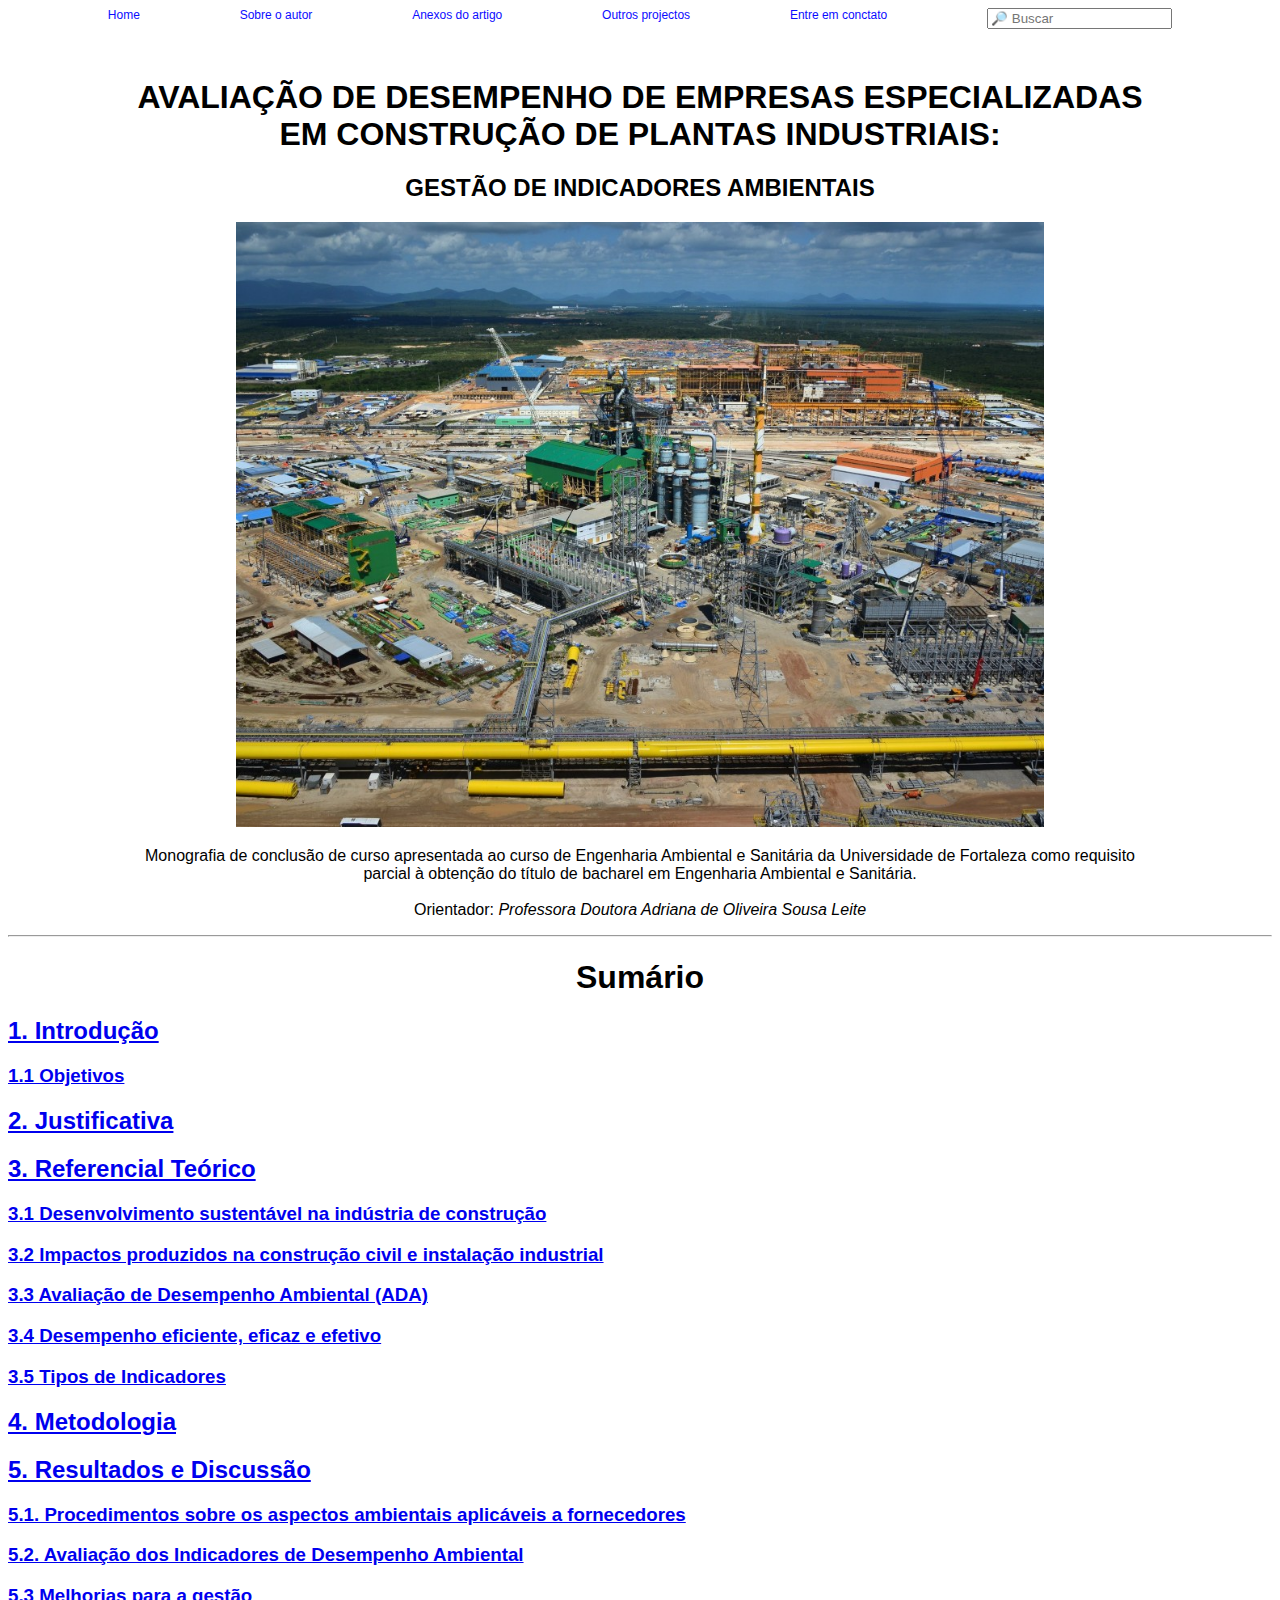
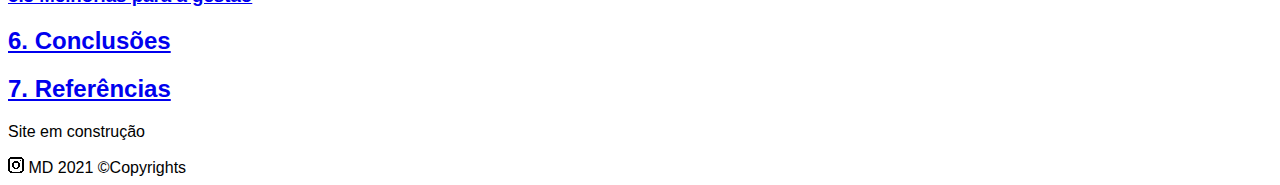
<file: site/index.html>
<!DOCTYPE html>
<html lang="pt-br">
    <head>
        <meta charset="UTF-8">
        <meta name="viewport" content="width=device-width, initial-scale=1.0">
        <link rel="shortcut icon" href="./images/favicon.ico" type="image/x-icon">
        <link rel="stylesheet" href="./styles.css">
        <title>A.D.A. na construção industrial
        </title>
    </head>
    <body>
        <header>
            <nav>Home</nav>
            <nav>Sobre o autor</nav>
            <nav>Anexos do artigo</nav>
            <nav>Outros projectos</nav>
            <nav>Entre em conctato</nav>
            <nav><input type="text" placeholder="&#x1F50E; Buscar"></nav>
        </header>
        <main>
            <div id="title">
                 <h1>AVALIAÇÃO DE DESEMPENHO DE EMPRESAS ESPECIALIZADAS EM CONSTRUÇÃO DE PLANTAS INDUSTRIAIS:</h1>
                <h2>GESTÃO DE INDICADORES AMBIENTAIS</h2>
                 <img src="./images/article-figs/Imagem1.jpg" alt="construção de plantas industriais">
                <p>Monografia de conclusão de curso apresentada ao curso de Engenharia Ambiental e Sanitária da Universidade de Fortaleza como requisito parcial à obtenção do título de bacharel em Engenharia Ambiental e Sanitária. 
                 <br><br>Orientador: <em>Professora Doutora Adriana de Oliveira Sousa Leite</em></p> 
            </div>
        </main>
        <hr>
        <section>
            <Summary>
                <h1>Sumário</h1>
                <h2><a href="./introducao/index.html#1">1. Introdução</a></h2>
                <h3><a href="./introducao/index.html#1.1">1.1 Objetivos</a></h3>
                <h2><a href="./justificativa/index.html#2">2. Justificativa</a></h2> 
                <h2><a href="./referencial-teorico/index.html#3">3. Referencial Teórico</a></h2>
                <h3><a href="./referencial-teorico/index.html#3.1">3.1 Desenvolvimento sustentável na indústria de construção</a></h3>
                <h3><a href="./referencial-teorico/index.html#3.2">3.2 Impactos produzidos na construção civil e instalação industrial</a></h3>
                <h3><a href="./referencial-teorico/index.html#3.3">3.3 Avaliação de Desempenho Ambiental (ADA)</a></h3>
                <h3><a href="./referencial-teorico/index.html#3.4">3.4	Desempenho eficiente, eficaz e efetivo</a></h3>
                <h3><a href="./referencial-teorico/index.html#3.5">3.5 Tipos de Indicadores</a></h3>
                <h2><a href="#metodologia">4. Metodologia</a></h2>
                <h2><a href="#resultados-discussao">5. Resultados e Discussão</a></h2>
                <h3><a href="#procedimentos">5.1. Procedimentos sobre os aspectos ambientais aplicáveis a fornecedores</a></h3>
                <h3><a href="#avaliacao-indicadores">5.2. Avaliação dos Indicadores de Desempenho Ambiental</a></h3>
                <h3><a href="#melhorias">5.3 Melhorias para a gestão</a></h3>
                <h2><a href="#conclusoes">6. Conclusões</a></h2>
                <h2><a href="#referencias">7. Referências</a></h2>
            </Summary>
        </section>
        <p>Site em construção</p>
        <footer>
            <a href="https://www.instagram.com/matheusgdutra/" target="_blank"><img src="./images/instagram- 16x16.png" alt="instagram @aunimalstore"></a>
            MD 2021 &copy;Copyrights  
        </footer>
    </body>
</html>
</file>
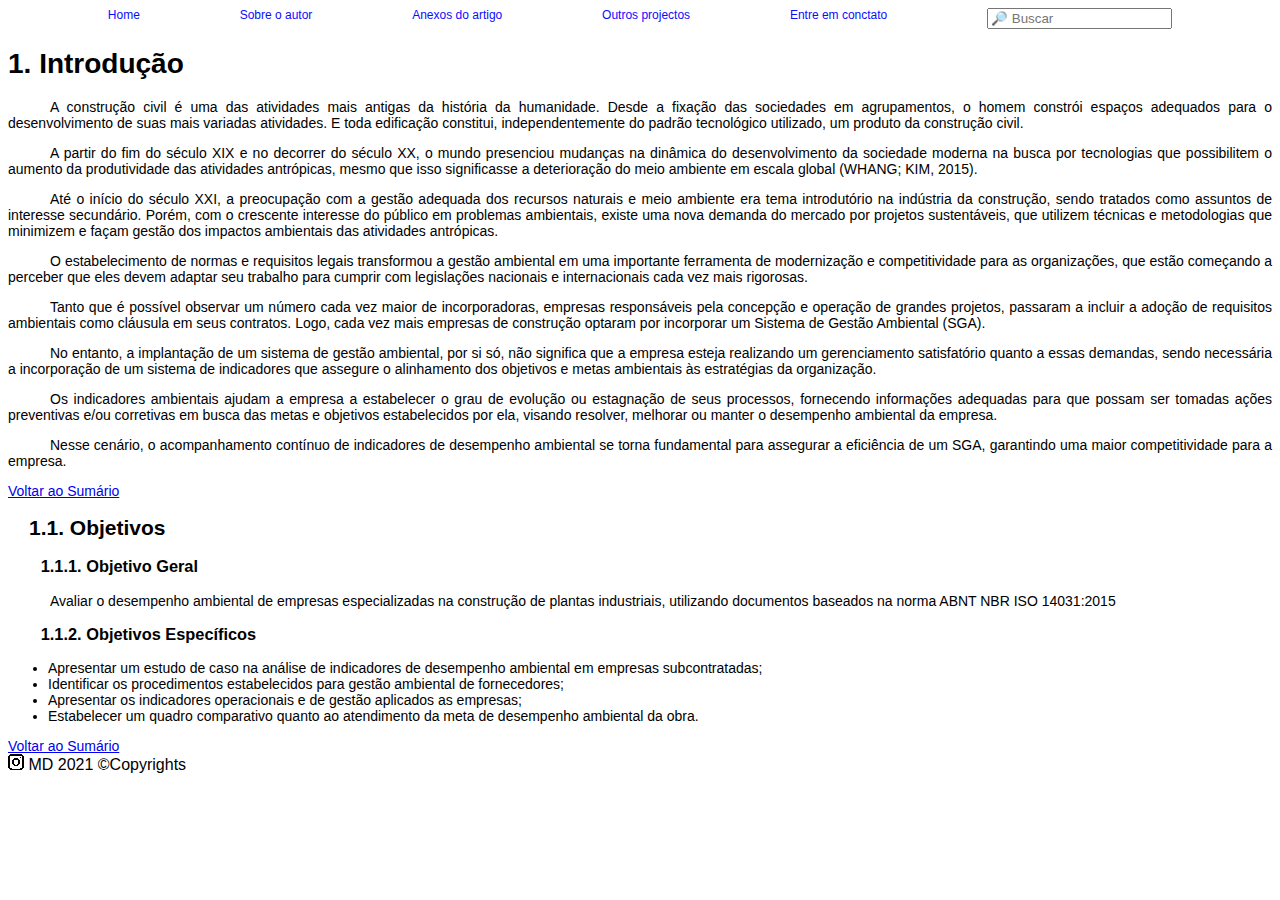
<file: site/introducao/index.html>
<!DOCTYPE html>
<html lang="pt-br">
    <head>
        <meta charset="UTF-8">
        <meta name="viewport" content="width=device-width, initial-scale=1.0">
        <link rel="shortcut icon" href="../images/favicon.ico" type="image/x-icon">
        <link rel="stylesheet" href="../styles.css">
        <title>A.D.A. na construção industrial
        </title>
    </head>
    <body>
        <header>
            <nav>Home</nav>
            <nav>Sobre o autor</nav>
            <nav>Anexos do artigo</nav>
            <nav>Outros projectos</nav>
            <nav>Entre em conctato</nav>
            <nav><input type="text" placeholder="&#x1F50E; Buscar"></nav>
        </header>
        <main>
            <article>
                <div id="1">
                    <h1>1. Introdução</h1>
                    <p>&emsp;&emsp;&emsp;A construção civil é uma das atividades mais antigas da história da humanidade. Desde a fixação das sociedades em agrupamentos, o homem constrói espaços adequados para o desenvolvimento de suas mais variadas atividades. E toda edificação constitui, independentemente do padrão tecnológico utilizado, um produto da construção civil.</p>
                    <p>&emsp;&emsp;&emsp;A partir do fim do século XIX e no decorrer do século XX, o mundo presenciou mudanças na dinâmica do desenvolvimento da sociedade moderna na busca por tecnologias que possibilitem o aumento da produtividade das atividades antrópicas, mesmo que isso significasse a deterioração do meio ambiente em escala global (WHANG; KIM, 2015).</p>
                    <p>&emsp;&emsp;&emsp;Até o início do século XXI, a preocupação com a gestão adequada dos recursos naturais e meio ambiente era tema introdutório na indústria da construção, sendo tratados como assuntos de interesse secundário. Porém, com o crescente interesse do público em problemas ambientais, existe uma nova demanda do mercado por projetos sustentáveis, que utilizem técnicas e metodologias que minimizem e façam gestão dos impactos ambientais das atividades antrópicas.</p>
                    <p>&emsp;&emsp;&emsp;O estabelecimento de normas e requisitos legais transformou a gestão ambiental em uma importante ferramenta de modernização e competitividade para as organizações, que estão começando a perceber que eles devem adaptar seu trabalho para cumprir com legislações nacionais e internacionais cada vez mais rigorosas.</p> 
                    <p>&emsp;&emsp;&emsp;Tanto que é possível observar um número cada vez maior de incorporadoras, empresas responsáveis pela concepção e operação de grandes projetos, passaram a incluir a adoção de requisitos ambientais como cláusula em seus contratos. Logo, cada vez mais empresas de construção optaram por incorporar um Sistema de Gestão Ambiental (SGA).</p> 
                    <p>&emsp;&emsp;&emsp;No entanto, a implantação de um sistema de gestão ambiental, por si só, não significa que a empresa esteja realizando um gerenciamento satisfatório quanto a essas demandas, sendo necessária a incorporação de um sistema de indicadores que assegure o alinhamento dos objetivos e metas ambientais às estratégias da organização.</p> 
                    <p>&emsp;&emsp;&emsp;Os indicadores ambientais ajudam a empresa a estabelecer o grau de evolução ou estagnação de seus processos, fornecendo informações adequadas para que possam ser tomadas ações preventivas e/ou corretivas em busca das metas e objetivos estabelecidos por ela, visando resolver, melhorar ou manter o desempenho ambiental da empresa.</p>
                    <p>&emsp;&emsp;&emsp;Nesse cenário, o acompanhamento contínuo de indicadores de desempenho ambiental se torna fundamental para assegurar a eficiência de um SGA, garantindo uma maior competitividade para a empresa.</p>
                    <a href="../index.html">Voltar ao Sumário</a>
                </div>
                <div id="1.1">
                    <h2>&emsp;1.1. Objetivos</h2>
                    <h3>&emsp;&emsp;1.1.1. Objetivo Geral</h3>
                    <p>&emsp;&emsp;&emsp;Avaliar o desempenho ambiental de empresas especializadas na construção de plantas industriais, utilizando documentos baseados na norma ABNT NBR ISO 14031:2015</p>
                    <h3>&emsp;&emsp;1.1.2. Objetivos Específicos</h3>
                    <ul>
                        <li>Apresentar um estudo de caso na análise de indicadores de desempenho ambiental em empresas subcontratadas;</li>
                        <li>Identificar os procedimentos estabelecidos para gestão ambiental de fornecedores;</li>
                        <li>Apresentar os indicadores operacionais e de gestão aplicados as empresas;</li>
                        <li>Estabelecer um quadro comparativo quanto ao atendimento da meta de desempenho ambiental da obra.</li>
                    </ul>
                    <a href="../index.html">Voltar ao Sumário</a>
                </div>
            </article>
        </section>
    </main>
        <footer>
            <a href="https://www.instagram.com/matheusgdutra/" target="_blank"><img src="../images/instagram- 16x16.png" alt="instagram @aunimalstore"></a>
            MD 2021 &copy;Copyrights  
        </footer>
    </body>
</html>
</file>
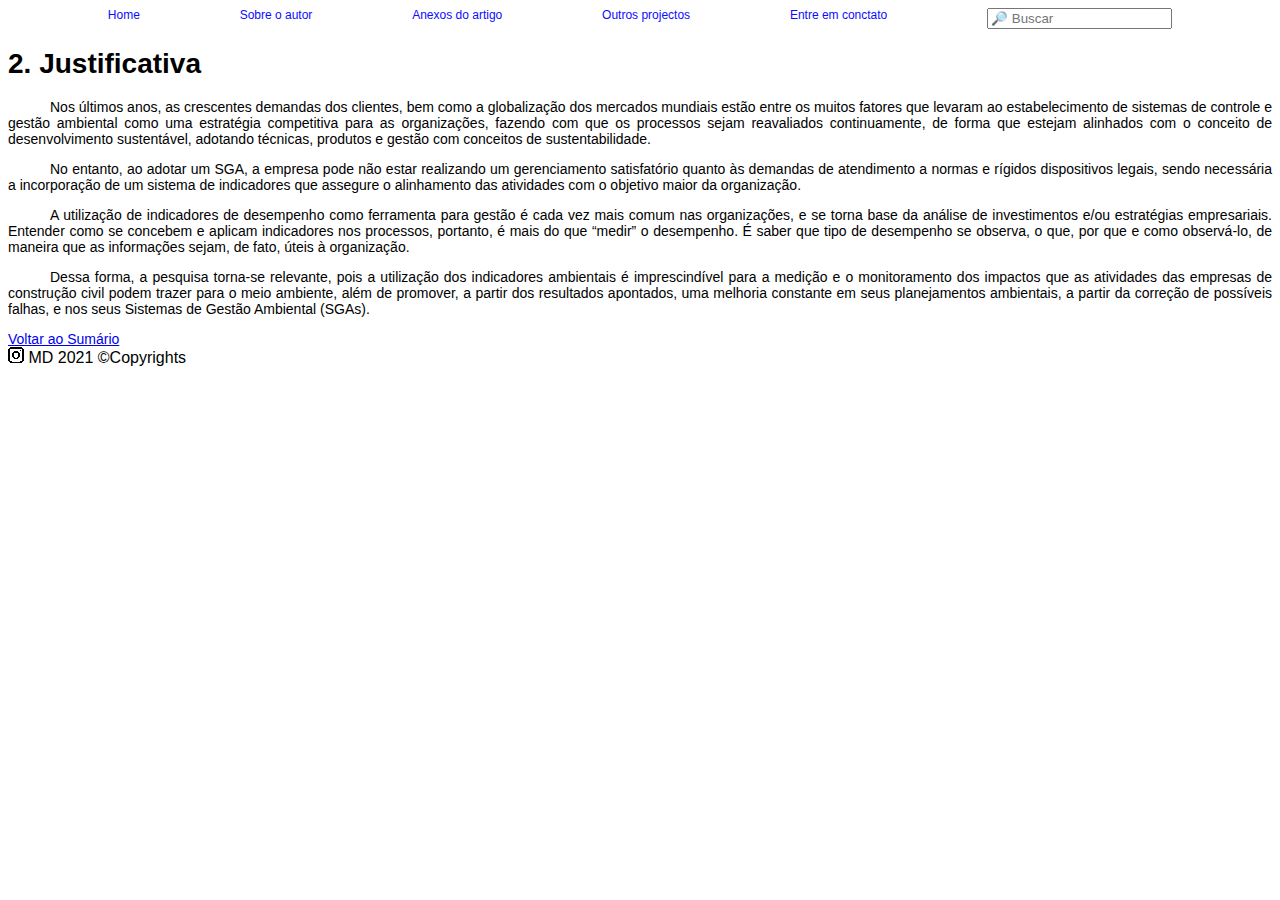
<file: site/justificativa/index.html>
<!DOCTYPE html>
<html lang="pt-br">
    <head>
        <meta charset="UTF-8">
        <meta name="viewport" content="width=device-width, initial-scale=1.0">
        <link rel="shortcut icon" href="../images/favicon.ico" type="image/x-icon">
        <link rel="stylesheet" href="../styles.css">
        <title>A.D.A. na construção industrial
        </title>
    </head>
    <body>
        <header>
            <nav>Home</nav>
            <nav>Sobre o autor</nav>
            <nav>Anexos do artigo</nav>
            <nav>Outros projectos</nav>
            <nav>Entre em conctato</nav>
            <nav><input type="text" placeholder="&#x1F50E; Buscar"></nav>
        </header>
        <main>
            <article>
                <div id="2">
                    <h1>2. Justificativa</h1>
                    <p>&emsp;&emsp;&emsp;Nos últimos anos, as crescentes demandas dos clientes, bem como a globalização dos mercados mundiais estão entre os muitos fatores que levaram ao estabelecimento de sistemas de controle e gestão ambiental como uma estratégia competitiva para as organizações, fazendo com que os processos sejam reavaliados continuamente, de forma que estejam alinhados com o conceito de desenvolvimento sustentável, adotando técnicas, produtos e gestão com conceitos de sustentabilidade.</p>
                    <p>&emsp;&emsp;&emsp;No entanto, ao adotar um SGA, a empresa pode não estar realizando um gerenciamento satisfatório quanto às demandas de atendimento a normas e rígidos dispositivos legais, sendo necessária a incorporação de um sistema de indicadores que assegure o alinhamento das atividades com o objetivo maior da organização.</p>
                    <p>&emsp;&emsp;&emsp;A utilização de indicadores de desempenho como ferramenta para gestão é cada vez mais comum nas organizações, e se torna base da análise de investimentos e/ou estratégias empresariais. Entender como se concebem e aplicam indicadores nos processos, portanto, é mais do que “medir” o desempenho. É saber que tipo de desempenho se observa, o que, por que e como observá-lo, de maneira que as informações sejam, de fato, úteis à organização.</p>
                    <p>&emsp;&emsp;&emsp;Dessa forma, a pesquisa torna-se relevante, pois a utilização dos indicadores ambientais é imprescindível para a medição e o monitoramento dos impactos que as atividades das empresas de construção civil podem trazer para o meio ambiente, além de promover, a partir dos resultados apontados, uma melhoria constante em seus planejamentos ambientais, a partir da correção de possíveis falhas, e nos seus Sistemas de Gestão Ambiental (SGAs).</p>
                    <a href="../index.html">Voltar ao Sumário</a>
                </div>
            </article>
        </section>
    </main>
        <footer>
            <a href="https://www.instagram.com/matheusgdutra/" target="_blank"><img src="../images/instagram- 16x16.png" alt="instagram @aunimalstore"></a>
            MD 2021 &copy;Copyrights  
        </footer>
    </body>
</html>
</file>
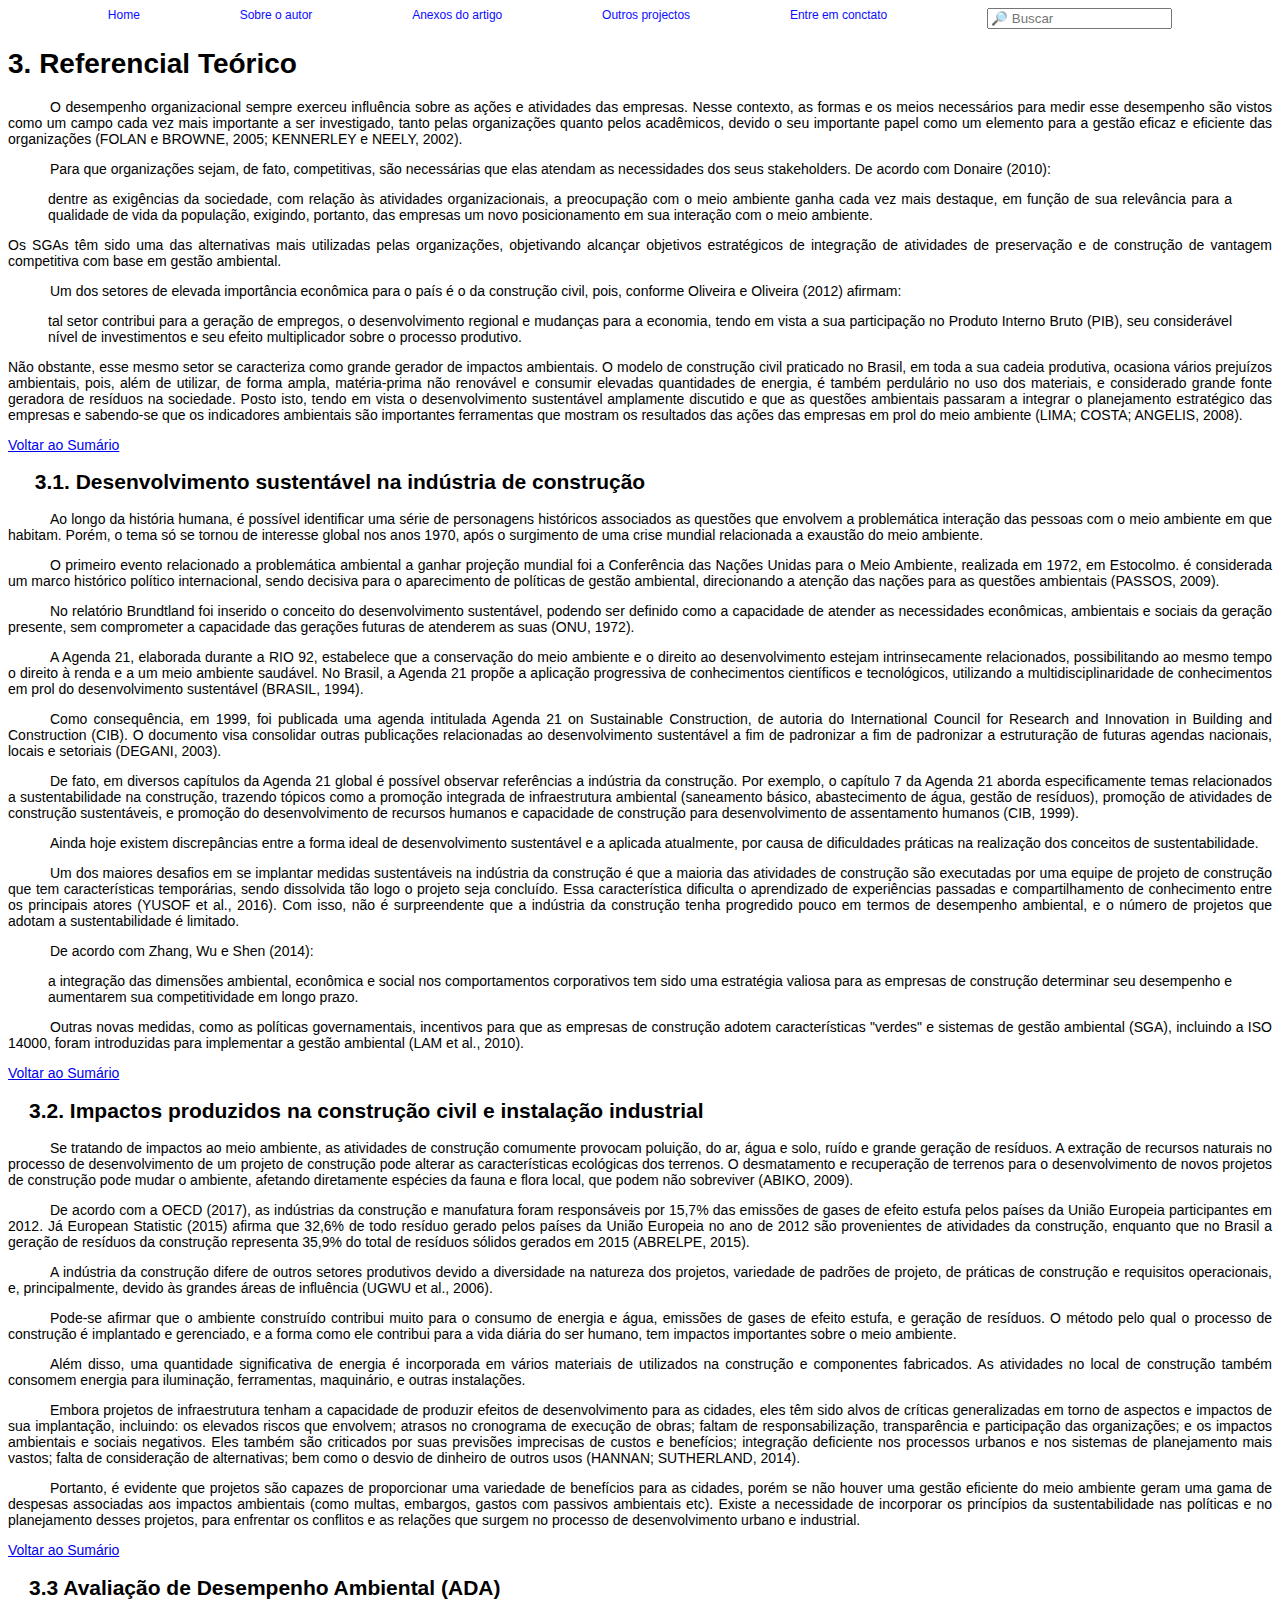
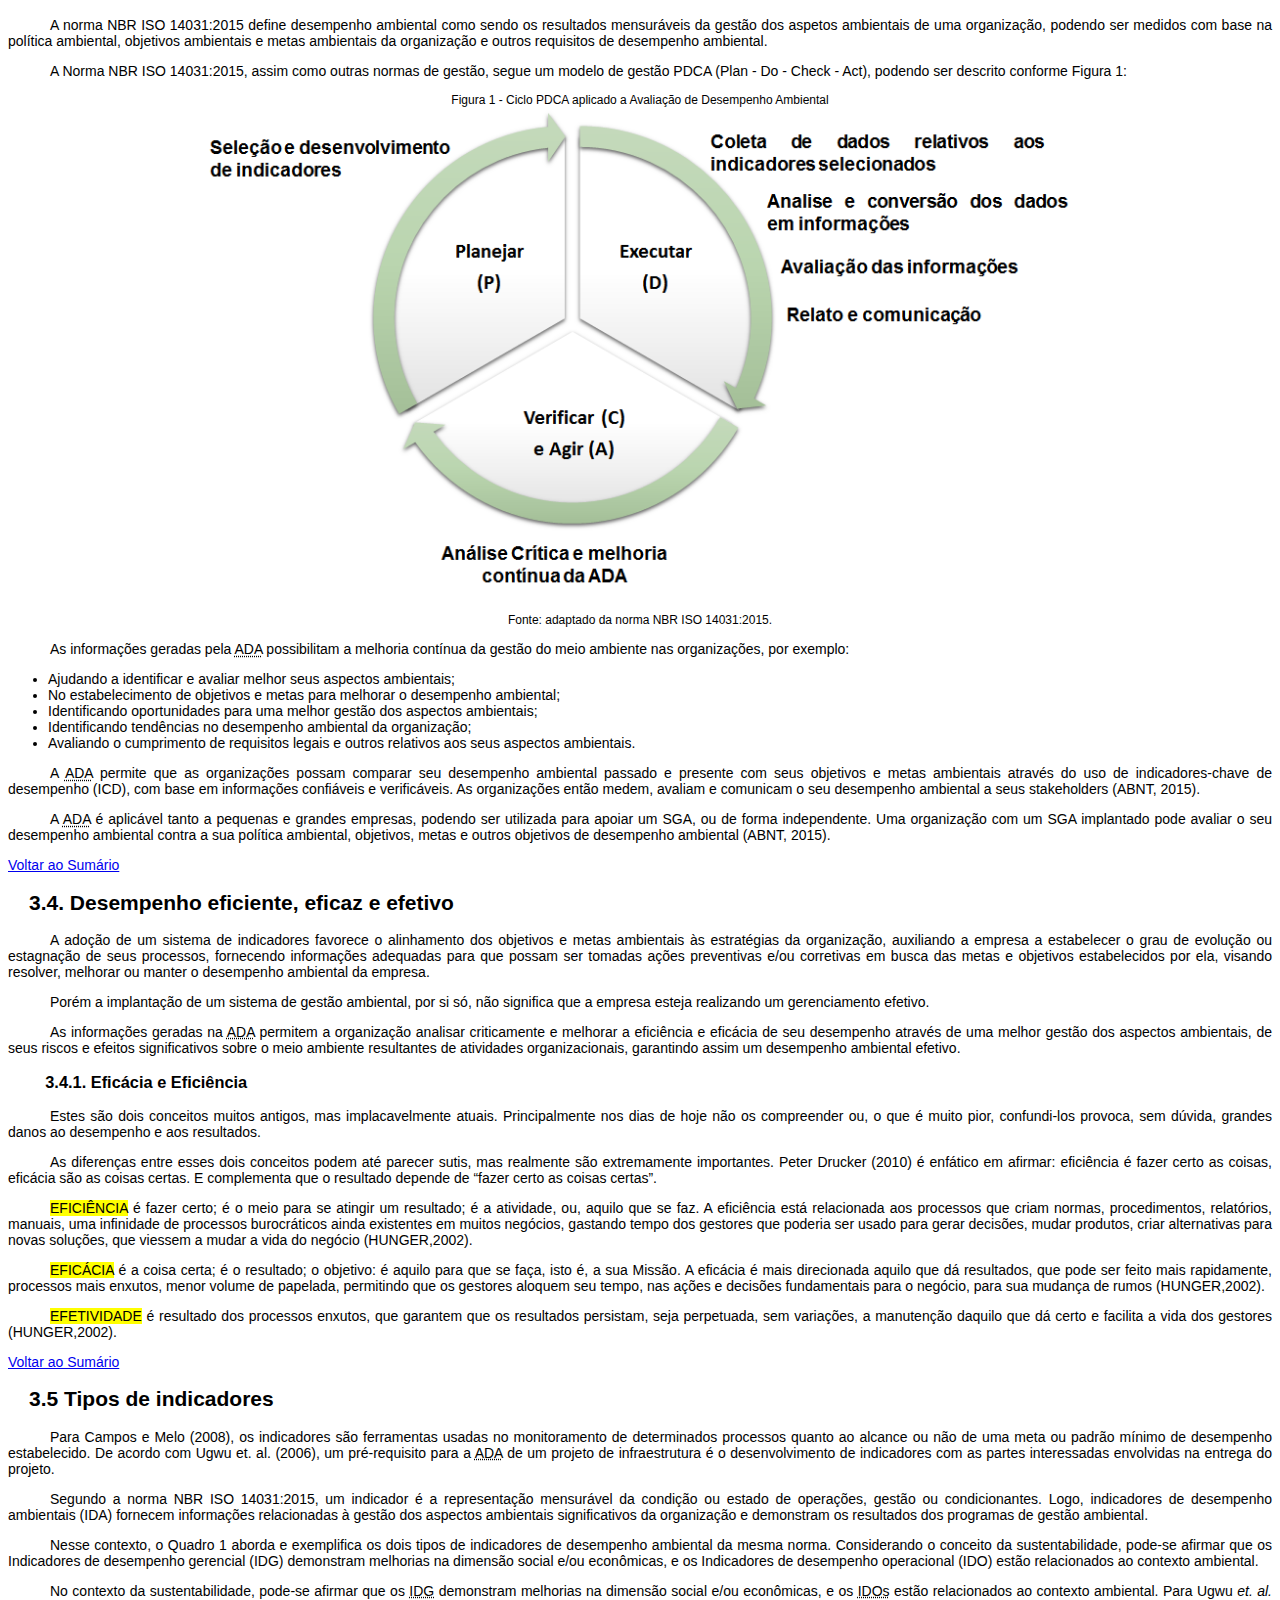
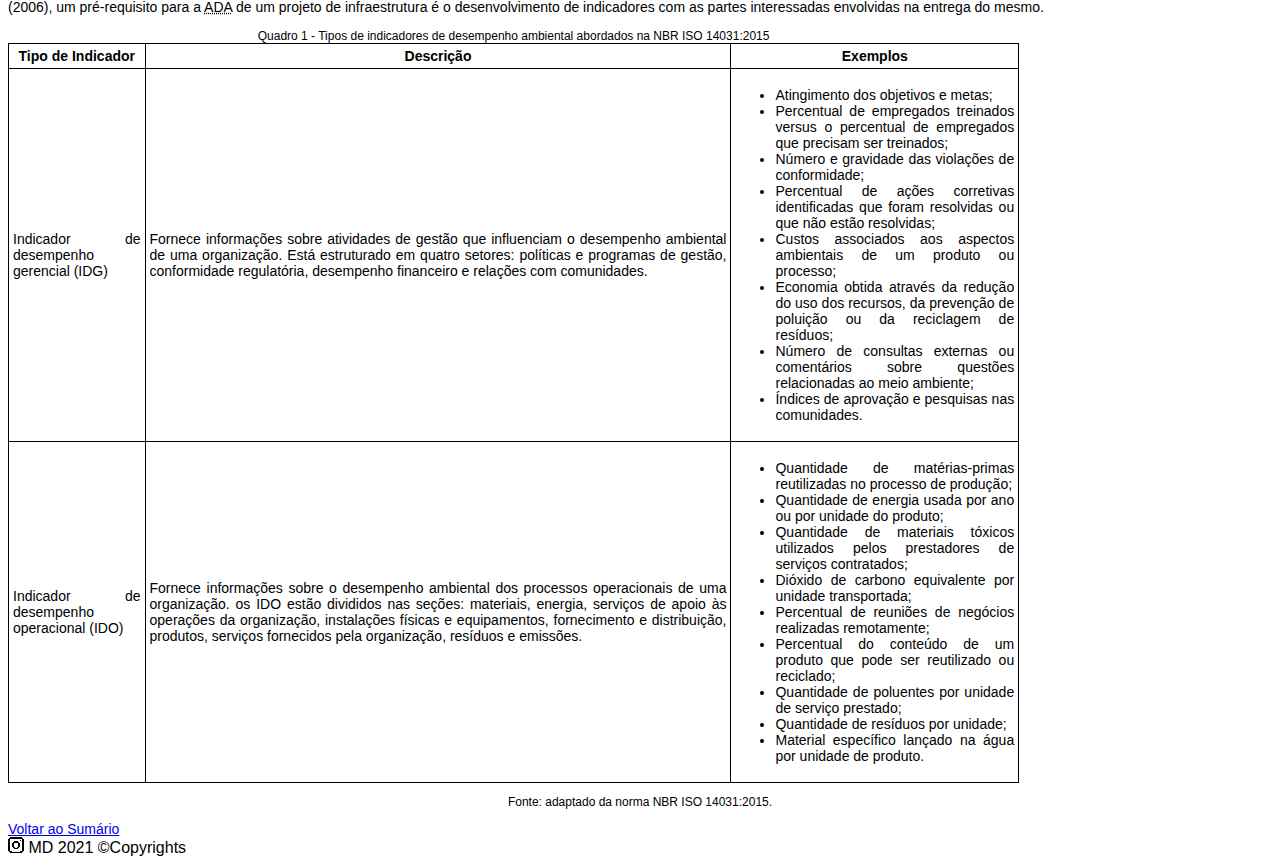
<file: site/referencial-teorico/index.html>
<!DOCTYPE html>
<html lang="pt-br">
    <head>
        <meta charset="UTF-8">
        <meta name="viewport" content="width=device-width, initial-scale=1.0">
        <link rel="shortcut icon" href="../images/favicon.ico" type="image/x-icon">
        <link rel="stylesheet" href="../styles.css">
        <title>A.D.A. na construção industrial
        </title>
    </head>
    <body>
        <header>
            <nav>Home</nav>
            <nav>Sobre o autor</nav>
            <nav>Anexos do artigo</nav>
            <nav>Outros projectos</nav>
            <nav>Entre em conctato</nav>
            <nav><input type="text" placeholder="&#x1F50E; Buscar"></nav>
        </header>
        <main>
            <article>
                <div id="3">
                    <h1>3. Referencial Teórico</h1>
                    <p>&emsp;&emsp;&emsp;O desempenho organizacional sempre exerceu influência sobre as ações e atividades das empresas. Nesse contexto, as formas e os meios necessários para medir esse desempenho são vistos como um campo cada vez mais importante a ser investigado, tanto pelas organizações quanto pelos acadêmicos, devido o seu importante papel como um elemento para a gestão eficaz e eficiente das organizações (FOLAN e BROWNE, 2005; KENNERLEY e NEELY, 2002).</p>
                    <p>&emsp;&emsp;&emsp;Para que organizações sejam, de fato, competitivas, são necessárias que elas atendam as necessidades dos seus stakeholders. De acordo com Donaire (2010): <blockquote> dentre as exigências da sociedade, com relação às atividades organizacionais, a preocupação com o meio ambiente ganha cada vez mais destaque, em função de sua relevância para a qualidade de vida da população, exigindo, portanto, das empresas um novo posicionamento em sua interação com o meio ambiente.</blockquote> Os SGAs têm sido uma das alternativas mais utilizadas pelas organizações, objetivando alcançar objetivos estratégicos de integração de atividades de preservação e de construção de vantagem competitiva com base em gestão ambiental.</p>
                    <p>&emsp;&emsp;&emsp;Um dos setores de elevada importância econômica para o país é o da construção civil, pois, conforme Oliveira e Oliveira (2012) afirmam: <blockquote> tal setor contribui para a geração de empregos, o desenvolvimento regional e mudanças para a economia, tendo em vista a sua participação no Produto Interno Bruto (PIB), seu considerável nível de investimentos e seu efeito multiplicador sobre o processo produtivo. </blockquote> Não obstante, esse mesmo setor se caracteriza como grande gerador de impactos ambientais. O modelo de construção civil praticado no Brasil, em toda a sua cadeia produtiva, ocasiona vários prejuízos ambientais, pois, além de utilizar, de forma ampla, matéria-prima não renovável e consumir elevadas quantidades de energia, é também perdulário no uso dos materiais, e considerado grande fonte geradora de resíduos na sociedade. Posto isto, tendo em vista o desenvolvimento sustentável amplamente discutido e que as questões ambientais passaram a integrar o planejamento estratégico das empresas e sabendo-se que os indicadores ambientais são importantes ferramentas que mostram os resultados das ações das empresas em prol do meio ambiente (LIMA; COSTA; ANGELIS, 2008).</p>
                    <a href="../index.html">Voltar ao Sumário</a>
                </div>
                <div id="3.1">
                    <h2>&emsp; 3.1. Desenvolvimento sustentável na indústria de construção</h2>
                    <p>&emsp;&emsp;&emsp;Ao longo da história humana, é possível identificar uma série de personagens históricos associados as questões que envolvem a problemática interação das pessoas com o meio ambiente em que habitam. Porém, o tema só se tornou de interesse global nos anos 1970, após o surgimento de uma crise mundial relacionada a exaustão do meio ambiente.</p>
                    <p>&emsp;&emsp;&emsp;O primeiro evento relacionado a problemática ambiental a ganhar projeção mundial foi a Conferência das Nações Unidas para o Meio Ambiente, realizada em 1972, em Estocolmo. é considerada um marco histórico político internacional, sendo decisiva para o aparecimento de políticas de gestão ambiental, direcionando a atenção das nações para as questões ambientais (PASSOS, 2009).</p>
                    <p>&emsp;&emsp;&emsp;No relatório Brundtland foi inserido o conceito do desenvolvimento sustentável, podendo ser definido como a capacidade de atender as necessidades econômicas, ambientais e sociais da geração presente, sem comprometer a capacidade das gerações futuras de atenderem as suas (ONU, 1972).</p>
                    <p>&emsp;&emsp;&emsp;A Agenda 21, elaborada durante a RIO 92, estabelece que a conservação do meio ambiente e o direito ao desenvolvimento estejam intrinsecamente relacionados, possibilitando ao mesmo tempo o direito à renda e a um meio ambiente saudável. No Brasil, a Agenda 21 propõe a aplicação progressiva de conhecimentos científicos e tecnológicos, utilizando a multidisciplinaridade de conhecimentos em prol do desenvolvimento sustentável (BRASIL, 1994).</p>
                    <p>&emsp;&emsp;&emsp;Como consequência, em 1999, foi publicada uma agenda intitulada Agenda 21 on Sustainable Construction, de autoria do International Council for Research and Innovation in Building and Construction (CIB). O documento visa consolidar outras publicações relacionadas ao desenvolvimento sustentável a fim de padronizar a fim de padronizar a estruturação de futuras agendas nacionais, locais e setoriais (DEGANI, 2003).</p>
                    <p>&emsp;&emsp;&emsp;De fato, em diversos capítulos da Agenda 21 global é possível observar referências a indústria da construção. Por exemplo, o capítulo 7 da Agenda 21 aborda especificamente temas relacionados a sustentabilidade na construção, trazendo tópicos como a promoção integrada de infraestrutura ambiental (saneamento básico, abastecimento de água, gestão de resíduos), promoção de atividades de construção sustentáveis, e promoção do desenvolvimento de recursos humanos e capacidade de construção para desenvolvimento de assentamento humanos (CIB, 1999).</p>
                    <p>&emsp;&emsp;&emsp;Ainda hoje existem discrepâncias entre a forma ideal de desenvolvimento sustentável e a aplicada atualmente, por causa de dificuldades práticas na realização dos conceitos de sustentabilidade.</p>
                    <p>&emsp;&emsp;&emsp;Um dos maiores desafios em se implantar medidas sustentáveis na indústria da construção é que a maioria das atividades de construção são executadas por uma equipe de projeto de construção que tem características temporárias, sendo dissolvida tão logo o projeto seja concluído. Essa característica dificulta o aprendizado de experiências passadas e compartilhamento de conhecimento entre os principais atores (YUSOF et al., 2016). Com isso, não é surpreendente que a indústria da construção tenha progredido pouco em termos de desempenho ambiental, e o número de projetos que adotam a sustentabilidade é limitado.</p>
                    <p>&emsp;&emsp;&emsp;De acordo com Zhang, Wu e Shen (2014): <blockquote>a integração das dimensões ambiental, econômica e social nos comportamentos corporativos tem sido uma estratégia valiosa para as empresas de construção determinar seu desempenho e aumentarem sua competitividade em longo prazo.</blockquote></p>
                    <p>&emsp;&emsp;&emsp;Outras novas medidas, como as políticas governamentais, incentivos para que as empresas de construção adotem características "verdes" e sistemas de gestão ambiental (SGA), incluindo a ISO 14000, foram introduzidas para implementar a gestão ambiental (LAM et al., 2010).</p>
                    <a href="../index.html">Voltar ao Sumário</a>
                </div>
                <div id="3.2">
                    <h2>&emsp;3.2. Impactos produzidos na construção civil e instalação industrial</h2>
                    <p>&emsp;&emsp;&emsp;Se tratando de impactos ao meio ambiente, as atividades de construção comumente provocam poluição, do ar, água e solo, ruído e grande geração de resíduos. A extração de recursos naturais no processo de desenvolvimento de um projeto de construção pode alterar as características ecológicas dos terrenos. O desmatamento e recuperação de terrenos para o desenvolvimento de novos projetos de construção pode mudar o ambiente, afetando diretamente espécies da fauna e flora local, que podem não sobreviver (ABIKO, 2009).</p>
                    <p>&emsp;&emsp;&emsp;De acordo com a OECD (2017), as indústrias da construção e manufatura foram responsáveis por 15,7% das emissões de gases de efeito estufa pelos países da União Europeia participantes em 2012. Já European Statistic (2015) afirma que 32,6% de todo resíduo gerado pelos países da União Europeia no ano de 2012 são provenientes de atividades da construção, enquanto que no Brasil a geração de resíduos da construção representa 35,9% do total de resíduos sólidos gerados em 2015 (ABRELPE, 2015).</p>
                    <p>&emsp;&emsp;&emsp;A indústria da construção difere de outros setores produtivos devido a diversidade na natureza dos projetos, variedade de padrões de projeto, de práticas de construção e requisitos operacionais, e, principalmente, devido às grandes áreas de influência (UGWU et al., 2006).</p>
                    <p>&emsp;&emsp;&emsp;Pode-se afirmar que o ambiente construído contribui muito para o consumo de energia e água, emissões de gases de efeito estufa, e geração de resíduos. O método pelo qual o processo de construção é implantado e gerenciado, e a forma como ele contribui para a vida diária do ser humano, tem impactos importantes sobre o meio ambiente.</p>
                    <p>&emsp;&emsp;&emsp;Além disso, uma quantidade significativa de energia é incorporada em vários materiais de utilizados na construção e componentes fabricados. As atividades no local de construção também consomem energia para iluminação, ferramentas, maquinário, e outras instalações.</p>
                    <p>&emsp;&emsp;&emsp;Embora projetos de infraestrutura tenham a capacidade de produzir efeitos de desenvolvimento para as cidades, eles têm sido alvos de críticas generalizadas em torno de aspectos e impactos de sua implantação, incluindo: os elevados riscos que envolvem; atrasos no cronograma de execução de obras; faltam de responsabilização, transparência e participação das organizações; e os impactos ambientais e sociais negativos. Eles também são criticados por suas previsões imprecisas de custos e benefícios; integração deficiente nos processos urbanos e nos sistemas de planejamento mais vastos; falta de consideração de alternativas; bem como o desvio de dinheiro de outros usos (HANNAN; SUTHERLAND, 2014).</p>
                    <p>&emsp;&emsp;&emsp;Portanto, é evidente que projetos são capazes de proporcionar uma variedade de benefícios para as cidades, porém se não houver uma gestão eficiente do meio ambiente geram uma gama de despesas associadas aos impactos ambientais (como multas, embargos, gastos com passivos ambientais etc). Existe a necessidade de incorporar os princípios da sustentabilidade nas políticas e no planejamento desses projetos, para enfrentar os conflitos e as relações que surgem no processo de desenvolvimento urbano e industrial.</p>
                    <a href="../index.html">Voltar ao Sumário</a>
                </div>
                <div id="3.3">
                    <h2>&emsp;3.3 Avaliação de Desempenho Ambiental (ADA)</h2>
                    <p>&emsp;&emsp;&emsp;A norma NBR ISO 14031:2015 define desempenho ambiental como sendo os resultados mensuráveis da gestão dos aspetos ambientais de uma organização, podendo ser medidos com base na política ambiental, objetivos ambientais e metas ambientais da organização e outros requisitos de desempenho ambiental. </p>
                    <p>&emsp;&emsp;&emsp;A Norma NBR ISO 14031:2015, assim como outras normas de gestão, segue um modelo de gestão PDCA (Plan - Do - Check - Act), podendo ser descrito conforme Figura 1:</p>
                    <p style="font-size: 12px; text-align: center;">Figura 1 - Ciclo PDCA aplicado a Avaliação de Desempenho Ambiental <img src="./images/figura1.png" alt="Ciclo PDCA aplicado a Avaliação de Desempenho Ambiental"></p>          
                    <p style="font-size: 12px; text-align: center;">Fonte: adaptado da norma NBR ISO 14031:2015.</p>
                    <p>&emsp;&emsp;&emsp;As informações geradas pela <abbr title="Avaliação de Desempenho Ambiental">ADA</abbr> possibilitam a melhoria contínua da gestão do meio ambiente nas organizações, por exemplo:
                        <ul>
                            <li>Ajudando a identificar e avaliar melhor seus aspectos ambientais;</li>
                            <li>No estabelecimento de objetivos e metas para melhorar o desempenho ambiental;</li>
                            <li>Identificando oportunidades para uma melhor gestão dos aspectos ambientais;</li>
                            <li>Identificando tendências no desempenho ambiental da organização;</li>
                            <li>Avaliando o cumprimento de requisitos legais e outros relativos aos seus aspectos ambientais.</li>
                        </ul>
                    </p>
                    <p>&emsp;&emsp;&emsp;A <abbr title="Avaliação de Desempenho Ambiental">ADA</abbr> permite que as organizações possam comparar seu desempenho ambiental passado e presente com seus objetivos e metas ambientais através do uso de indicadores-chave de desempenho (ICD), com base em informações confiáveis e verificáveis. As organizações então medem, avaliam e comunicam o seu desempenho ambiental a seus stakeholders (ABNT, 2015).</p>
                    <p>&emsp;&emsp;&emsp;A <abbr title="Avaliação de Desempenho Ambiental">ADA</abbr> é aplicável tanto a pequenas e grandes empresas, podendo ser utilizada para apoiar um SGA, ou de forma independente. Uma organização com um SGA implantado pode avaliar o seu desempenho ambiental contra a sua política ambiental, objetivos, metas e outros objetivos de desempenho ambiental (ABNT, 2015).</p>
                    <a href="../index.html">Voltar ao Sumário</a>
                </div>
                <div id="3.4">
                    <h2>&emsp;3.4. Desempenho eficiente, eficaz e efetivo</h2>
                    <p>&emsp;&emsp;&emsp;A adoção de um sistema de indicadores favorece o alinhamento dos objetivos e metas ambientais às estratégias da organização, auxiliando a empresa a estabelecer o grau de evolução ou estagnação de seus processos, fornecendo informações adequadas para que possam ser tomadas ações preventivas e/ou corretivas em busca das metas e objetivos estabelecidos por ela, visando resolver, melhorar ou manter o desempenho ambiental da empresa.</p>
                    <p>&emsp;&emsp;&emsp;Porém a implantação de um sistema de gestão ambiental, por si só, não significa que a empresa esteja realizando um gerenciamento efetivo.</p>
                    <p>&emsp;&emsp;&emsp;As informações geradas na <abbr title="Avaliação de Desempenho Ambiental">ADA</abbr> permitem a organização analisar criticamente e melhorar a eficiência e eficácia de seu desempenho através de uma melhor gestão dos aspectos ambientais, de seus riscos e efeitos significativos sobre o meio ambiente resultantes de atividades organizacionais, garantindo assim um desempenho ambiental efetivo.</p>
                    <h3>&emsp;&emsp; 3.4.1.	Eficácia e Eficiência</h3>
                    <p>&emsp;&emsp;&emsp;Estes são dois conceitos muitos antigos, mas implacavelmente atuais. Principalmente nos dias de hoje não os compreender ou, o que é muito pior, confundi-los provoca, sem dúvida, grandes danos ao desempenho e aos resultados.</p>
                    <p>&emsp;&emsp;&emsp;As diferenças entre esses dois conceitos podem até parecer sutis, mas realmente são extremamente importantes. Peter Drucker (2010) é enfático em afirmar: eficiência é fazer certo as coisas, eficácia são as coisas certas. E complementa que o resultado depende de “fazer certo as coisas certas”.</p>
                    <p>&emsp;&emsp;&emsp;<mark>EFICIÊNCIA</mark> é fazer certo; é o meio para se atingir um resultado; é a atividade, ou, aquilo que se faz. A eficiência está relacionada aos processos que criam normas, procedimentos, relatórios, manuais, uma infinidade de processos burocráticos ainda existentes em muitos negócios, gastando tempo dos gestores que poderia ser usado para gerar decisões, mudar produtos, criar alternativas para novas soluções, que viessem a mudar a vida do negócio (HUNGER,2002).</p>
                    <p>&emsp;&emsp;&emsp;<mark>EFICÁCIA</mark> é a coisa certa; é o resultado; o objetivo: é aquilo para que se faça, isto é, a sua Missão. A eficácia é mais direcionada aquilo que dá resultados, que pode ser feito mais rapidamente, processos mais enxutos, menor volume de papelada, permitindo que os gestores aloquem seu tempo, nas ações e decisões fundamentais para o negócio, para sua mudança de rumos (HUNGER,2002).</p>
                    <p>&emsp;&emsp;&emsp;<mark>EFETIVIDADE</mark> é resultado dos processos enxutos, que garantem que os resultados persistam, seja perpetuada, sem variações, a manutenção daquilo que dá certo e facilita a vida dos gestores (HUNGER,2002).</p>
                    <a href="../index.html">Voltar ao Sumário</a>
                </div>
                <div id="3.5">
                    <h2>&emsp;3.5 Tipos de indicadores</h2>
                    <p>&emsp;&emsp;&emsp;Para Campos e Melo (2008), os indicadores são ferramentas usadas no monitoramento de determinados processos quanto ao alcance ou não de uma meta ou padrão mínimo de desempenho estabelecido. De acordo com Ugwu et. al. (2006), um pré-requisito para a <abbr title="Avaliação de Desempenho Ambiental">ADA</abbr> de um projeto de infraestrutura é o desenvolvimento de indicadores com as partes interessadas envolvidas na entrega do projeto.</p>
                    <p>&emsp;&emsp;&emsp;Segundo a norma NBR ISO 14031:2015, um indicador é a representação mensurável da condição ou estado de operações, gestão ou condicionantes. Logo, indicadores de desempenho ambientais (IDA) fornecem informações relacionadas à gestão dos aspectos ambientais significativos da organização e demonstram os resultados dos programas de gestão ambiental.</p>
                    <p>&emsp;&emsp;&emsp;Nesse contexto, o Quadro 1 aborda e exemplifica os dois tipos de indicadores de desempenho ambiental da mesma norma. Considerando o conceito da sustentabilidade, pode-se afirmar que os Indicadores de desempenho gerencial (IDG) demonstram melhorias na dimensão social e/ou econômicas, e os Indicadores de desempenho operacional (IDO) estão relacionados ao contexto ambiental.</p>
                    <p>&emsp;&emsp;&emsp;No contexto da sustentabilidade, pode-se afirmar que os <abbr title="Indicadores de Desempenho Gerencial">IDG</abbr> demonstram melhorias na dimensão social e/ou econômicas, e os <abbr title="Indicadores de Desempenho Operacional">IDOs</abbr> estão relacionados ao contexto ambiental. Para Ugwu <em>et. al.</em> (2006), um pré-requisito para a <abbr title="Avaliação de Desempenho Ambiental">ADA</abbr> de um projeto de infraestrutura é o desenvolvimento de indicadores com as partes interessadas envolvidas na entrega do mesmo.</p>
                    <div style="overflow-x:auto;">
                        <table>
                            <caption style="font-size: 12px; text-align: center;">Quadro 1 - Tipos de indicadores de desempenho ambiental abordados na NBR ISO 14031:2015</caption>
                            <tr style="text-align:center;">
                                <th>Tipo de Indicador</th>
                                <th>Descrição</th>
                                <th>Exemplos</th>
                            </tr>
                            <tr>
                                <td>Indicador de desempenho gerencial (IDG)</td>
                                <td>Fornece informações sobre atividades de gestão que influenciam o desempenho ambiental de uma organização. Está estruturado em quatro setores: políticas e programas de gestão, conformidade regulatória, desempenho financeiro e relações com comunidades.</td>
                                <td>
                                    <ul>
                                        <li>Atingimento dos objetivos e metas;</li>
                                        <li>Percentual de empregados treinados versus o percentual de empregados que precisam ser treinados;</li>
                                        <li>Número e gravidade das violações de conformidade;</li>
                                        <li>Percentual de ações corretivas identificadas que foram resolvidas ou que não estão resolvidas;</li>
                                        <li>Custos associados aos aspectos ambientais de um produto ou processo;</li>
                                        <li>Economia obtida através da redução do uso dos recursos, da prevenção de poluição ou da reciclagem de resíduos;</li>
                                        <li>Número de consultas externas ou comentários sobre questões relacionadas ao meio ambiente;</li>
                                        <li>Índices de aprovação e pesquisas nas comunidades.</li>
                                    </ul>
                                </td>
                            </tr>
                            <tr>
                                <td>Indicador de desempenho operacional (IDO)</td>
                                <td>Fornece informações sobre o desempenho ambiental dos processos operacionais de uma organização. os IDO estão divididos nas seções: materiais, energia, serviços de apoio às operações da organização, instalações físicas e equipamentos, fornecimento e distribuição, produtos, serviços fornecidos pela organização, resíduos e emissões.</td>
                                <td>
                                    <ul>
                                        <li>Quantidade de matérias-primas reutilizadas no processo de produção;</li>
                                        <li>Quantidade de energia usada por ano ou por unidade do produto;</li>
                                        <li>Quantidade de materiais tóxicos utilizados pelos prestadores de serviços contratados;</li>
                                        <li>Dióxido de carbono equivalente por unidade transportada;</li>
                                        <li>Percentual de reuniões de negócios realizadas remotamente;</li>
                                        <li>Percentual do conteúdo de um produto que pode ser reutilizado ou reciclado;</li>
                                        <li>Quantidade de poluentes por unidade de serviço prestado;</li>
                                        <li>Quantidade de resíduos por unidade;</li>
                                        <li>Material específico lançado na água por unidade de produto.</li>
                                    </ul>
                                </td>
                            </tr>
                        </table>
                    </div>
                    <p style="font-size: 12px; text-align: center;">Fonte: adaptado da norma NBR ISO 14031:2015.</p>
                    <a href="../index.html">Voltar ao Sumário</a>
                </div>
            </article>
        </section>
    </main>
        <footer>
            <a href="https://www.instagram.com/matheusgdutra/" target="_blank"><img src="../images/instagram- 16x16.png" alt="instagram @aunimalstore"></a>
            MD 2021 &copy;Copyrights  
        </footer>
    </body>
</html>
</file>
<file: site/styles.css>
body{
  font-family:Arial, Helvetica, sans-serif;
}
header{
  display: flex;
  justify-content: space-evenly;
  text-align: center;
}
nav{
  color:#0c0cff;
  text-align: center;
  font-size: 12px;
}
nav:hover{
  font-size: 13px;
  font-family: 'arial black';
  cursor: pointer;
}
#title{
  display: flexbox;
  text-align: center;
  margin: 50px 10% 0% 10%;
}
#title img{
  align-items: center;
  width: 80%;
}
summary{
  display: flexbox;
  width:auto;
}
summary h1{
  justify-content: center;
  text-align: center;
}
summary h2:hover,summary h3:hover{
  background-color: #bcbcbc;
}
article{
  display: flexbox;
  text-align: justify;
  font-size: 14px;
}
article img{
  align-items: center;
  width: 70%;
}
table{
  width: 80%;
  display: table;
  table-layout: auto;
  border-collapse: collapse;
}
table th, table td{
  border: 1px solid #000000;
  padding: 4px;
}
</file>
